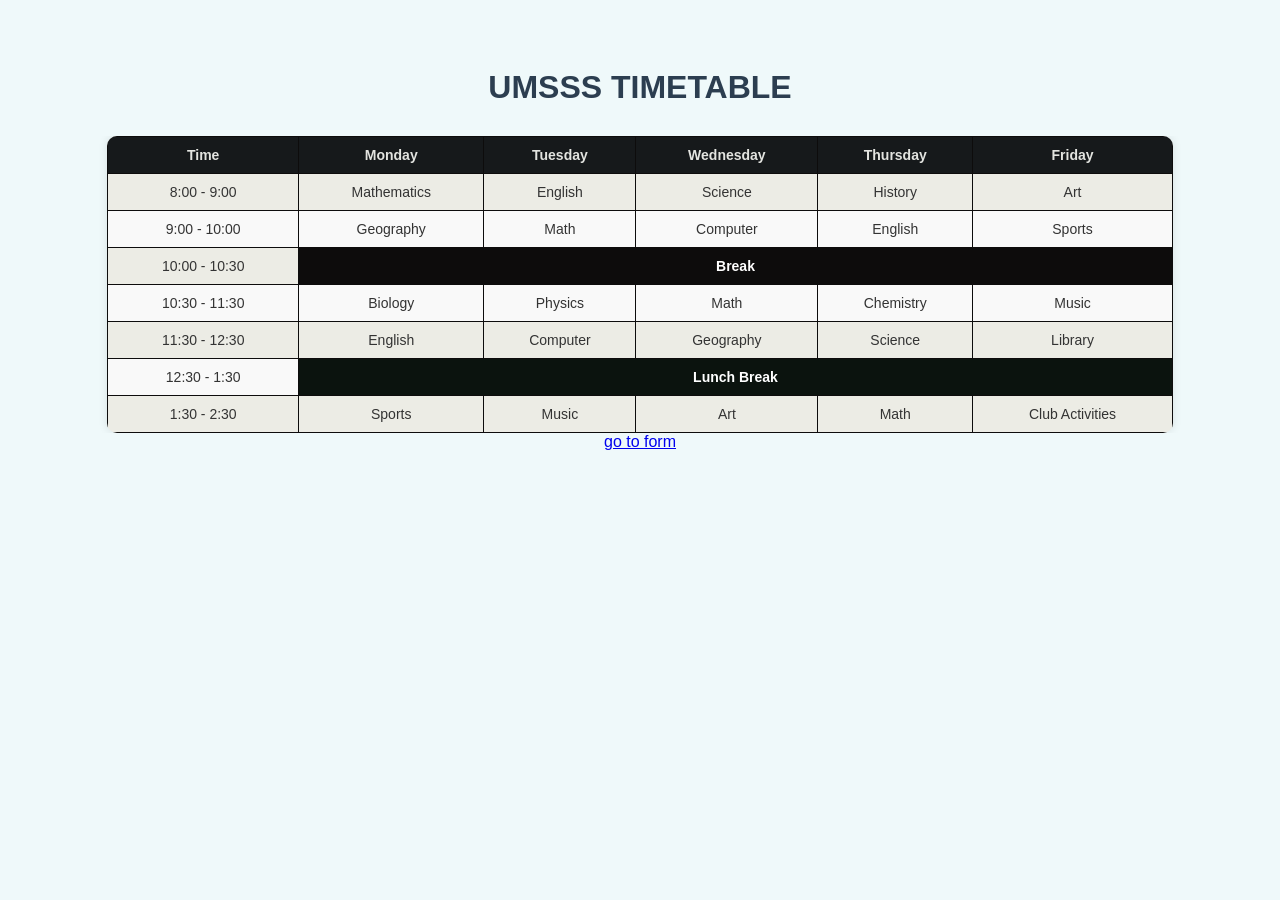
<file: index.html>
<!DOCTYPE html>
<html lang="en">
<head>
  <meta charset="UTF-8">
  <meta name="viewport" content="width=device-width, initial-scale=1.0">
  <title>School Timetable</title>
  <link rel="stylesheet" href="tt.css">
</head>
<body>
  <h1>UMSSS TIMETABLE</h1>
  
  <div class="timetable-container">
    <table class="timetable">
      <thead>
        <tr>
          <th>Time</th>
          <th>Monday</th>
          <th>Tuesday</th>
          <th>Wednesday</th>
          <th>Thursday</th>
          <th>Friday</th>
        </tr>
      </thead>
      <tbody>
        <tr>
          <td>8:00 - 9:00</td>
          <td>Mathematics</td>
          <td>English</td>
          <td>Science</td>
          <td>History</td>
          <td>Art</td>
        </tr>
        <tr>
          <td>9:00 - 10:00</td>
          <td>Geography</td>
          <td>Math</td>
          <td>Computer</td>
          <td>English</td>
          <td>Sports</td>
        </tr>
        <tr>
          <td>10:00 - 10:30</td>
          <td colspan="5" class="break">Break</td>
        </tr>
        <tr>
          <td>10:30 - 11:30</td>
          <td>Biology</td>
          <td>Physics</td>
          <td>Math</td>
          <td>Chemistry</td>
          <td>Music</td>
        </tr>
        <tr>
          <td>11:30 - 12:30</td>
          <td>English</td>
          <td>Computer</td>
          <td>Geography</td>
          <td>Science</td>
          <td>Library</td>
        </tr>
        <tr>
          <td>12:30 - 1:30</td>
          <td colspan="5" class="lunch">Lunch Break</td>
        </tr>
        <tr>
          <td>1:30 - 2:30</td>
          <td>Sports</td>
          <td>Music</td>
          <td>Art</td>
          <td>Math</td>
          <td>Club Activities</td>
        </tr>
      </tbody>
    </table>
  </div>
</body>
<a href="./FORM.html">go to form</a>
</html>

</body>
</html>
</file>
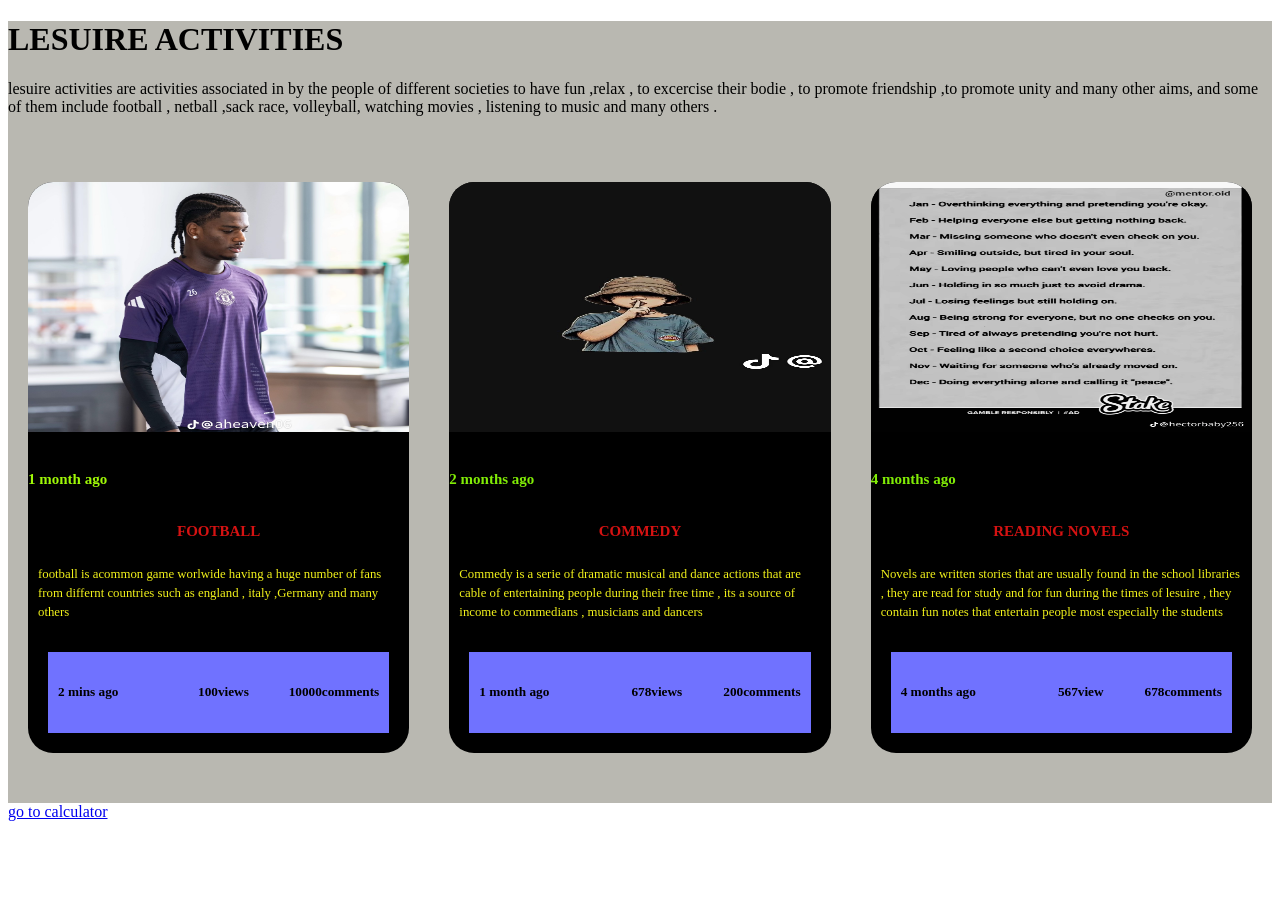
<file: BLOG POST.html>
<!DOCTYPE html>
<html lang="en">

<head>
    <meta charset="UTF-8">
    <meta name="viewport" content="width= , initial-scale=1.0">
    <title>Document</title>
    <link rel="stylesheet" href="post.css">
</head>

<body>

    <div class="container">
        <div class="row">
            <div class="header">
                <h1>LESUIRE ACTIVITIES</h1>
                <P>lesuire activities are activities associated in by the people of different societies to have fun
                    ,relax , to excercise their bodie , to promote friendship ,to promote unity and many other aims, and
                    some of them include football , netball ,sack race, volleyball, watching movies , listening to music
                    and many others . </P>

            </div>
            <div class="content">
                <div class="card">
                    <img src="47f4d2fe26c3e144ab2da1074d7f61aa (1) (2).jpg" width="300">
                    <h6 class="one">1 month ago </h6>
                    <h3>FOOTBALL</h3>
                    <p>football is acommon game worlwide having a huge number of fans from differnt countries such as
                        england , italy ,Germany and many others </p>
                    <div class="footer">
                        <h5>2 mins ago</h5><br>
                        <h5>100views</h5>
                        <h5>10000comments</h5>
                    </div>
                </div>
                <div class="card">
                    <img src="9affe012d4cc23c99fa98ee57997cd1a.png" width="300">
                    <h6 class="two">2 months ago</h6>
                    <h3>COMMEDY</h3>
                    <p>Commedy is a serie of dramatic musical and dance actions that are cable of entertaining people
                        during their free time , its a source of income to commedians , musicians and dancers </p>
                    <div class="footer">
                        <h5>1 month ago</h5><br>
                        <h5>678views</h5>
                        <h5>200comments</h5>
                    </div>
                </div>
                <div class="card">
                    <img src="1fa0300f75e312ef93bc3875c40ec46d (1).png" >
                    <h6 class="two">4 months ago</h6>
                    <h3>READING NOVELS</h3>
                    <P>Novels are written stories that are usually found in the school libraries , they are read for
                        study and for fun during the times of lesuire , they contain fun notes that entertain people
                        most especially the students </P>
                    <div class="footer">
                        <h5>4 months ago</h5><br>
                        <h5>567view</h5>
                        <h5>678comments</h5>
                    </div>
                </div>
            </div>
        </div>
    </div>


</body>
<a href="./CALCULATOR.HTML">go to calculator</a>

</html>
</file>
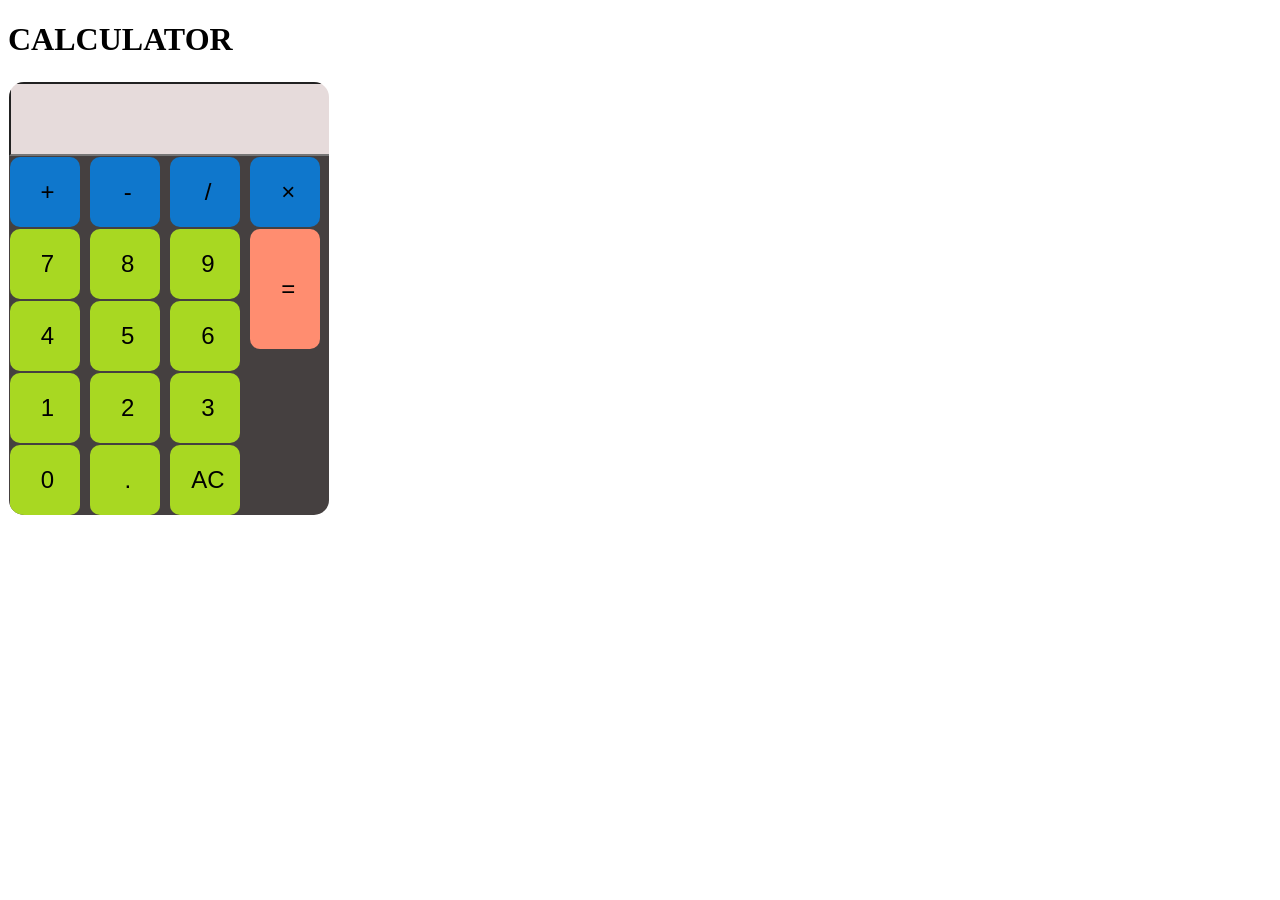
<file: CALCULATOR.HTML>
<!DOCTYPE html>
<html lang="en">
<head>
  <meta charset="UTF-8">
  <meta name="viewport" content="width=device-width, initial-scale=1.0">
  <title>CALCULATOR</title>
  <link rel="stylesheet" href="calc.css">
</head>

<body>
  <h1>CALCULATOR</h1>

  <div class="calculator">
    <input type="text" id="display" class="calculator_output" readonly>

    <div class="calculator_keys">
      <button onclick="appendValue('+')" class="calculator_key calculator_key--operator">+</button>
      <button onclick="appendValue('-')" class="calculator_key calculator_key--operator">-</button>
      <button onclick="appendValue('/')" class="calculator_key calculator_key--operator">/</button>
      <button onclick="appendValue('*')" class="calculator_key calculator_key--operator">&times;</button>

      <button onclick="appendValue('7')" class="calculator_key">7</button>
      <button onclick="appendValue('8')" class="calculator_key">8</button>
      <button onclick="appendValue('9')" class="calculator_key">9</button>
      <button onclick="appendValue('4')" class="calculator_key">4</button>
      <button onclick="appendValue('5')" class="calculator_key">5</button>
      <button onclick="appendValue('6')" class="calculator_key">6</button>
      <button onclick="appendValue('1')" class="calculator_key">1</button>
      <button onclick="appendValue('2')" class="calculator_key">2</button>
      <button onclick="appendValue('3')" class="calculator_key">3</button>
      <button onclick="appendValue('0')" class="calculator_key">0</button>
      <button onclick="appendValue('.')" class="calculator_key">.</button>

      <button onclick="clearDisplay()" class="calculator_key">AC</button>
      <button onclick="calculate()" class="calculator_key calculator_key--enter">=</button>
    </div>
  </div>

  <script>
    function appendValue(value) {
      document.getElementById('display').value += value;
    }

    function clearDisplay() {
      document.getElementById('display').value = '';
    }

    function calculate() {
      const display = document.getElementById('display');
      try {
        display.value = eval(display.value);
      } catch {
        display.value = 'Error'; 
      }
    }
  </script>
</body>
</html>
</file>
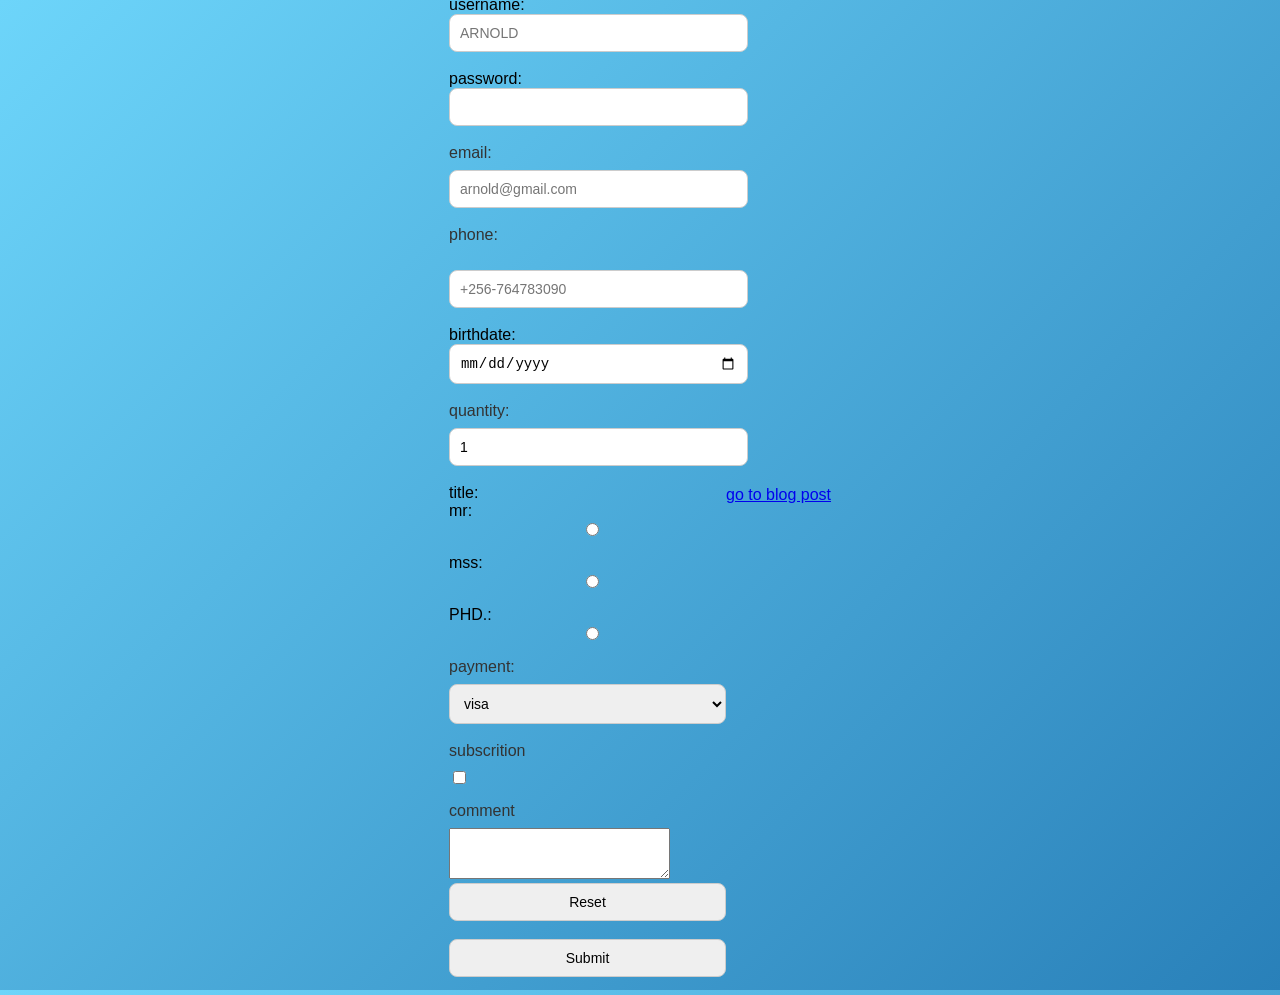
<file: FORM.html>
<!DOCTYPE html>
<html lang="en">
<head>
    <meta charset="UTF-8">
    <meta name="viewport" content="width=device-width, initial-scale=1.0">
    <title>uganda martyrs</title>
    <link rel="stylesheet" href="border:2px solid red;
    font-size:25px;" class="">
    <link rel="stylesheet" href="form.css">
</head>
<body>
  <form action="index.php " method="post">
  <lable for="username">username:</lable>
  <input type="text" id=" username" placeholder="ARNOLD" minlength="6" maxlength="15" required><br>

    <lable for="password">password:</lable>
    <input type="password" id="password"><br>

    <label for="email">email:</label>
    <input type="email" id="email" placeholder="arnold@gmail.com"><br>
    
    <label for="phone">phone:</label><br>
    <input type="tel" id="phone"placeholder="+256-764783090"><br>
    
    <lable for="birthdate">birthdate:</lable>
    <input type="date" id="today"><br>

    <label for="quantity">quantity:</label>
    <input type="number" id="quantity" max="99" value="1"><br>

    <lable for="title">title:</lable><br>
    
    <lable for="mr">mr:</lable>
    <input type="radio" id="mr" value="mr." name="title">
    <lable for="mss">mss:</lable>    <input type="radio" id="mss" value="miss."name="title">
    <lable for="PHD.">PHD.:</lable>
    <input type="radio" id="PHD." value="PHD."name="title"><br>
    
    <label for="payment">payment:</label>
    <select id="payment">
    <option value="visa">visa</option>
    <option value="mastercard">mastercard</option>
    <option value="giftcard">giftcard</option>
    </select><br>

    <label for="subscrition">subscrition</label>
    <input type="checkbox" id="subscrition"><br>

    <label for="comment">comment</label>
    <textarea id="comment" rows="3" cols="25"></textarea><br>

    

    <input type="reset"><br>
     <input type="submit">
  </form>
    
</body>
<a href="./BLOG POST.html">go to blog post</a>
</html>
</file>
<file: tt.css>
body {
  font-family: 'Poppins', sans-serif;
  background: #eff9fa;
  color: #333;
  text-align: center;
  padding: 40px;
}

h1 {
  margin-bottom: 30px;
  color: #2c3e50;
}

.timetable-container {
  overflow-x: auto;
  display: flex;
  justify-content: center;
}

.timetable {
  width: 90%;
  border-collapse: collapse;
  box-shadow: 0 0 10px rgba(0,0,0,0.1);
  background: #ecece5;
  border-radius: 10px;
  overflow: hidden;
}

.timetable th, .timetable td {
  padding: 15px;
  border: 1px solid #0d0c0c;
  text-align: center;
}

.timetable thead {
  background: #16191b;
  color: rgb(227, 228, 224);
}

.timetable tbody tr:nth-child(even) {
  background: #f9f9f9;
}

.break {
  background-color: #0d0c0c;
  color: white;
  font-weight: bold;
}

.lunch {
  background: #0b130e;
  color: white;
  font-weight: bold;
}

.timetable th, .timetable td {
    padding: 10px;
    font-size: 14px;
  }
</file>
<file: post.css>
content.card.three{
    margin: 0px;
    padding: 0px;
    box-sizing: border-box;
    font-family: 'Lucida Sans', 'Lucida Sans Regular', 'Lucida Grande', 'Lucida Sans Unicode', Geneva, Verdana, sans-serif;   
}
.container{
    background-color: rgb(185, 184, 177);
    width: 100%;
}
.container.row{
    margin: auto;
    width: 80%;
}
.container.row.header{
    text-align: center;
    margin: auto;
    width: 60%;
}
.container.row.header h1{
    color: rgb(255, 0, 0);
    padding-top: 20px;
    font-size: 45%;
}
.container.header.row p{
    margin-top: 15px;
    line-height: 1.5;
    font-size: 15px;
    color: rgb(255, 0, 0);
    
}
.content{
    display: flex;
    justify-content: center;
    align-items: center;
    margin: auto;
}
.content .card{
    flex: 1;
    border-radius: 25px;
    margin: 50px 20px;
    overflow: auto;
    background-color: black;
    box-shadow: 0px opx 5px 0px rgb(red, green, rgb(105, 219, 11));
}
.content .card img{
    width: 100%;
    height: 250px;
}
.content .card p{
 font-size: 80%;
 line-height: 1.5;
 padding: 10px;
 color: rgb(242, 242, 26);
}
.content .card h3{
    color: rgb(213, 18, 18);
    text-align: center;
    font-size: 15px;
}
.content .card .one{
    color: rgb(159, 248, 7);
    text-align: start;
    font-size: 15px;
}
.content .card .two{
    color: rgb(129, 236, 6);
    text-align: start;
    font-size: 15px;
}
.content .card .three{
    color: rgb(255, 0, 0);
    text-align: start;
    font-size: 15px;
}
.content .card .footer{
    text-align: center;
    display: flex;
    padding: 10px;
    margin: 20px;
    justify-items: center;
    background-color: rgb(112, 114, 255);
    justify-content: space-between ;
}
</file>
<file: calc.css>
.calculator {
    border-radius: 15px;
    box-shadow: 2px;
    margin-inline-start:1px ;
    margin-inline-end: 5px;
    margin-block-start: 1.5em;
    max-inline-size: 20rem;
    overflow: auto;
    color: hsl(202, 11%, 29%);
}
.calculator_output {
    background: hsl(0, 17%, 88%);
    font-size: 2rem;
    padding-block-start: 2rem;
    padding-inline-end: 0rem;
    padding-inline-end: 0rem;
    text-align: left;
}
.calculator_keys {
    display: grid;
    grid-template-columns: repeat(4, 1fr);
    grid-gap: 1px;
    background: hsl(0, 4%, 26%);
    padding: o.5rem;
}
.calculator_key {
    background: hsl(76, 73%, 49%);
    border: none;
    padding-block-start: 0rem;
    padding-block-end: 0rem;
    padding-inline-end: 0rem;
    font-size: 1.5rem;
    inline-size: 70px;
    block-size: 70px;
    margin: 0.5px;
    border-radius: 10px;
}
.calculator_key:active,
.calculator_key:focus {
    box-shadow: 0 0 8px 0 rgba(0, 0, 0, 0.3) inset;
    outline: none;
}
.calculator_key--operator {
    background: hsl(207, 86%, 43%);
}
.calculator_key--operator:active {
    background: hsl(210, 11%, 89%);
}
.calculator_key--enter {
    grid-column: 4 / 5;
    grid-row: 2 / span 4;
    background: hsl(372, 100%, 72%);
    height: 120px;
}
</file>
<file: form.css>
body {
  font-family: 'Poppins', sans-serif;
  background: linear-gradient(135deg, #6dd5fa, #2980b9);
  display: flex;
  justify-content: center;
  align-items: center;
  height: 110vh;
  margin: 0;
}

.form-container {
  background: #fff;
  padding: 30px 40px;
  border-radius: 15px;
  box-shadow: 0 0 20px rgba(0,0,0,0.1);
  width: 100%;
  max-width: 400px;
}

.form-container h2 {
  text-align: center;
  margin-bottom: 25px;
  color: #2c3e50;
}

form label {
  display: block;
  margin-bottom: 8px;
  font-weight: 500;
  color: #333;
}

form input, form select {
  width: 100%;
  padding: 10px;
  margin-bottom: 18px;
  border: 1px solid #ccc;
  border-radius: 8px;
  font-size: 14px;
  transition: border 0.3s;
}


form input:focus, form select:focus {
  border-color: #2980b9;
  outline: none;
  box-shadow: 0 0 5px rgba(41,128,185,0.3);
}


form input[type="checkbox"] {
  width: auto;
  margin-right: 8px;
}

button {
  width: 100%;
  padding: 12px;
  background: #2980b9;
  color: white;
  font-size: 16px;
  border: none;
  border-radius: 8px;
  cursor: pointer;
  transition: 0.3s;
}

button:hover {
  background: #1f6391;
}

@media (max-width: 480px) {
  .form-container {
    width: 90%;
    padding: 20px;
  }
}
</file>
